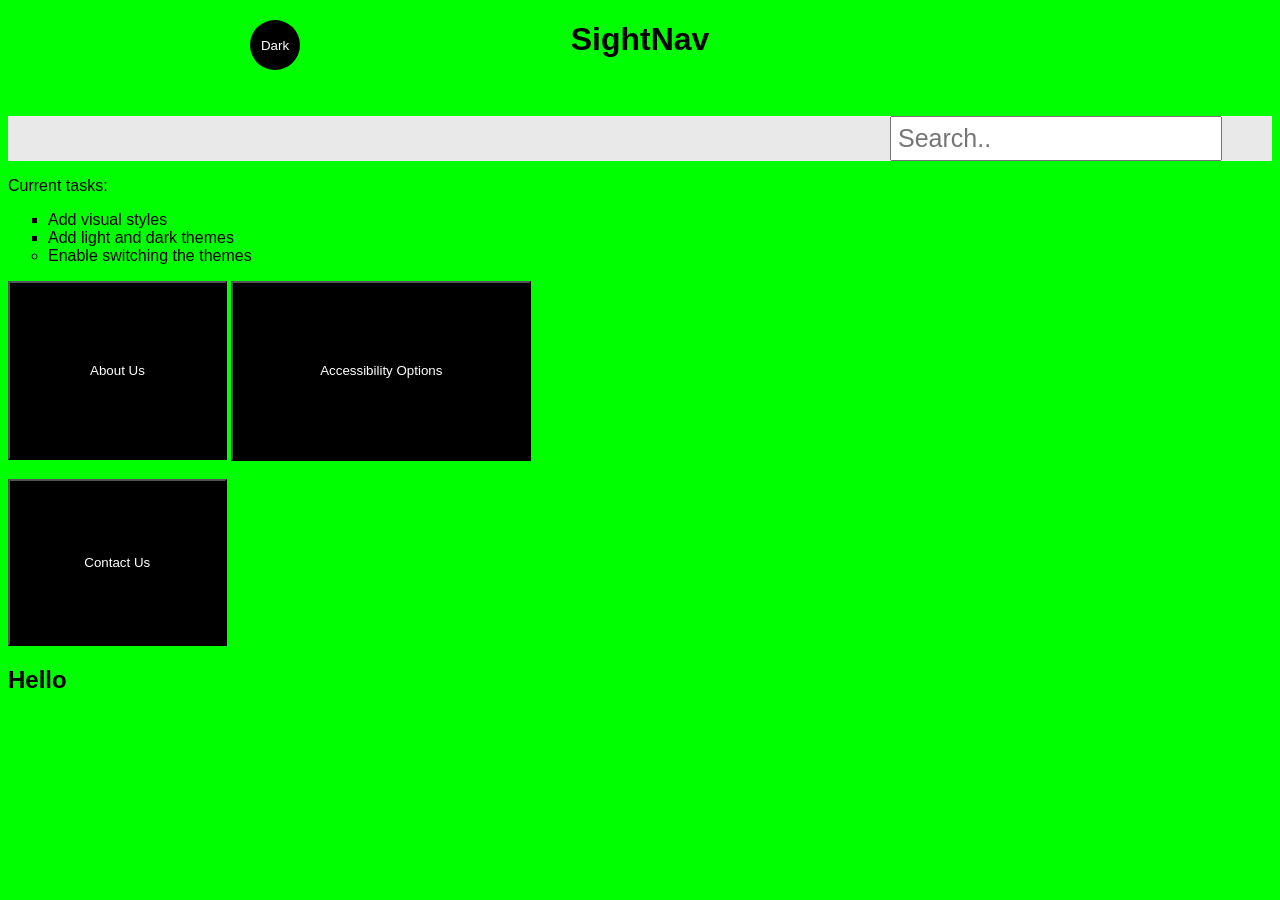
<file: index.html>
<!DOCTYPE html>
<html lang="en">
<head>
  <meta charset="UTF-8">
  <meta http-equiv="X-UA-Compatible" content="IE=edge">
  <meta name="viewport" content="width=device-width, initial-scale=1.0">
  <title>SightNav</title>
  <link rel="stylesheet" href="main.css">
</head>
<body class="light-theme">
  <h1>SightNav</h1>
  <br>
  <br>
  <div class="searchbar">
    <input type="text" placeholder="Search..">
  </div>
  <p id="msg">Current tasks:</p>
  <ul>
    <li class="list">Add visual styles</li>
    <li class="list">Add light and dark themes</li>
    <li>Enable switching the themes</li>
  </ul>
  <div>
    <button class="btn">Dark</button>
  </div>
  <div>
    <button class="btn2">About Us</button>
    <button class="btnaccessible">Accessibility Options</button>
  </div>
  <div>
  </div>
  <br>
  <div>
    <button class="btncontact">Contact Us</button>
  </div>
  <div>
    <h2>Hello</h2>
  </div>
  <script src="app.js"></script>
  <noscript>You need to enable JavaScript to view the full site.</noscript>
</body>
</html>
</file>
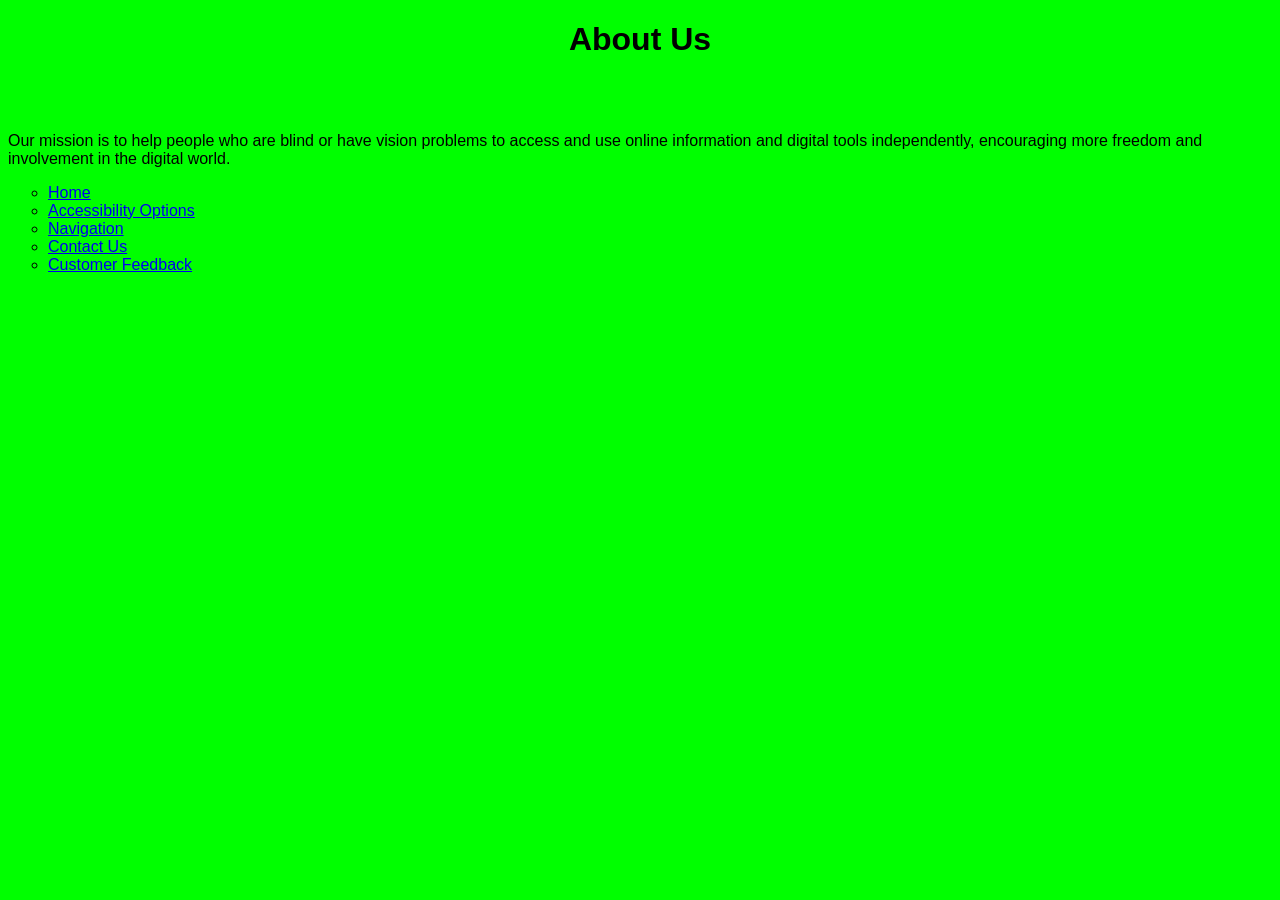
<file: about_us.html>
<!DOCTYPE html>
<html lang="en">
<head>
    <meta charset="UTF-8">
    <meta http-equiv="X-UA-Compatible" content="IE=edge">
    <meta name="viewport" content="width=device-width, initial-scale=1.0">
    <title>About Us</title>
    <link rel="stylesheet" href="main.css">
</head>
<body class="light-theme">
    <h1>About Us</h1>
<br>
<br>
<p>Our mission is to help people who are blind or have vision problems to access and use online information
    and digital tools independently, encouraging more freedom and involvement in the digital world.
</p>

<div class="nav">
    <ul>
        <li><a href="file:///C:/Users/akeel/OneDrive/Documents/GitHub/my-development-project-repo/index.html">Home</a></li>
        <li><a href="file:///C:/Users/akeel/OneDrive/Documents/GitHub/my-development-project-repo/accessibility_options.html">Accessibility Options</a></li>
        <li><a href="file:///C:/Users/akeel/OneDrive/Documents/GitHub/my-development-project-repo/navigation.html">Navigation</a></li>
        <li><a href="file:///C:/Users/akeel/OneDrive/Documents/GitHub/my-development-project-repo/contact_us.html">Contact Us</a></li>
        <li><a href="file:///C:/Users/akeel/OneDrive/Documents/GitHub/my-development-project-repo/customer_feedback.html">Customer Feedback</a></li>
    </ul>
</div>

    <script src="app.js"></script>
</body>
</html>
</file>
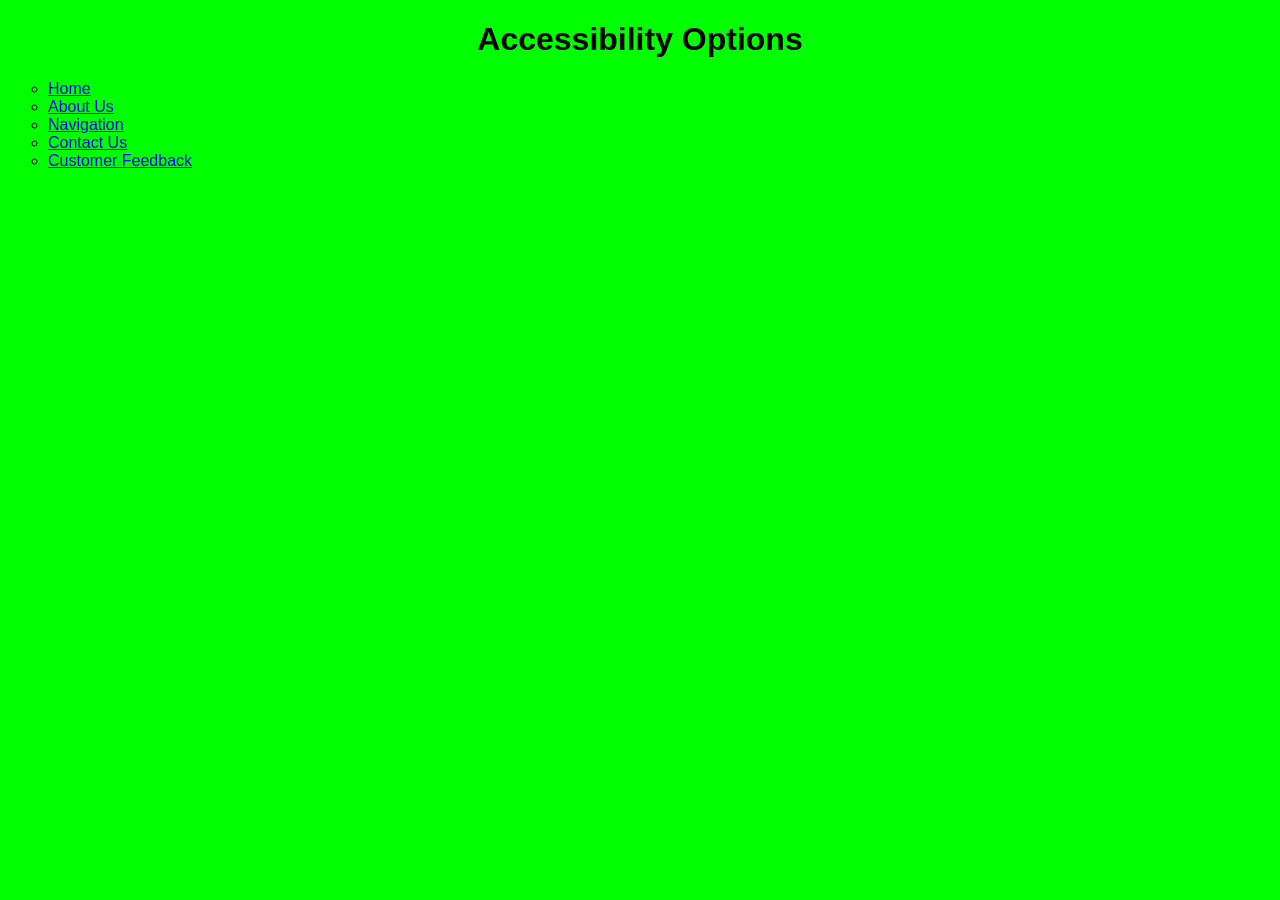
<file: accessibility_options.html>
<!DOCTYPE html>
<html lang="en">
<head>
    <meta charset="UTF-8">
    <meta http-equiv="X-UA-Compatible" content="IE=edge">
    <meta name="viewport" content="width=device-width, initial-scale=1.0">
    <title>Accessibility Options</title>
    <link rel="stylesheet" href="main.css">
</head>
<body class="light-theme">
    <h1>Accessibility Options</h1>

<div>
    <ul>
        <li><a href="file:///C:/Users/akeel/OneDrive/Documents/GitHub/my-development-project-repo/index.html">Home</a></li>
        <li><a href="file:///C:/Users/akeel/OneDrive/Documents/GitHub/my-development-project-repo/about_us.html">About Us</a></li>
        <li><a href="file:///C:/Users/akeel/OneDrive/Documents/GitHub/my-development-project-repo/navigation.html">Navigation</a></li>
        <li><a href="file:///C:/Users/akeel/OneDrive/Documents/GitHub/my-development-project-repo/contact_us.html">Contact Us</a></li>
        <li><a href="file:///C:/Users/akeel/OneDrive/Documents/GitHub/my-development-project-repo/customer_feedback.html">Customer Feedback</a></li>
    </ul>
</div>

<script src="app.js"></script>
<noscript>You need to enable JavaScript to view the full site.</noscript>
</body>
</html>
</file>
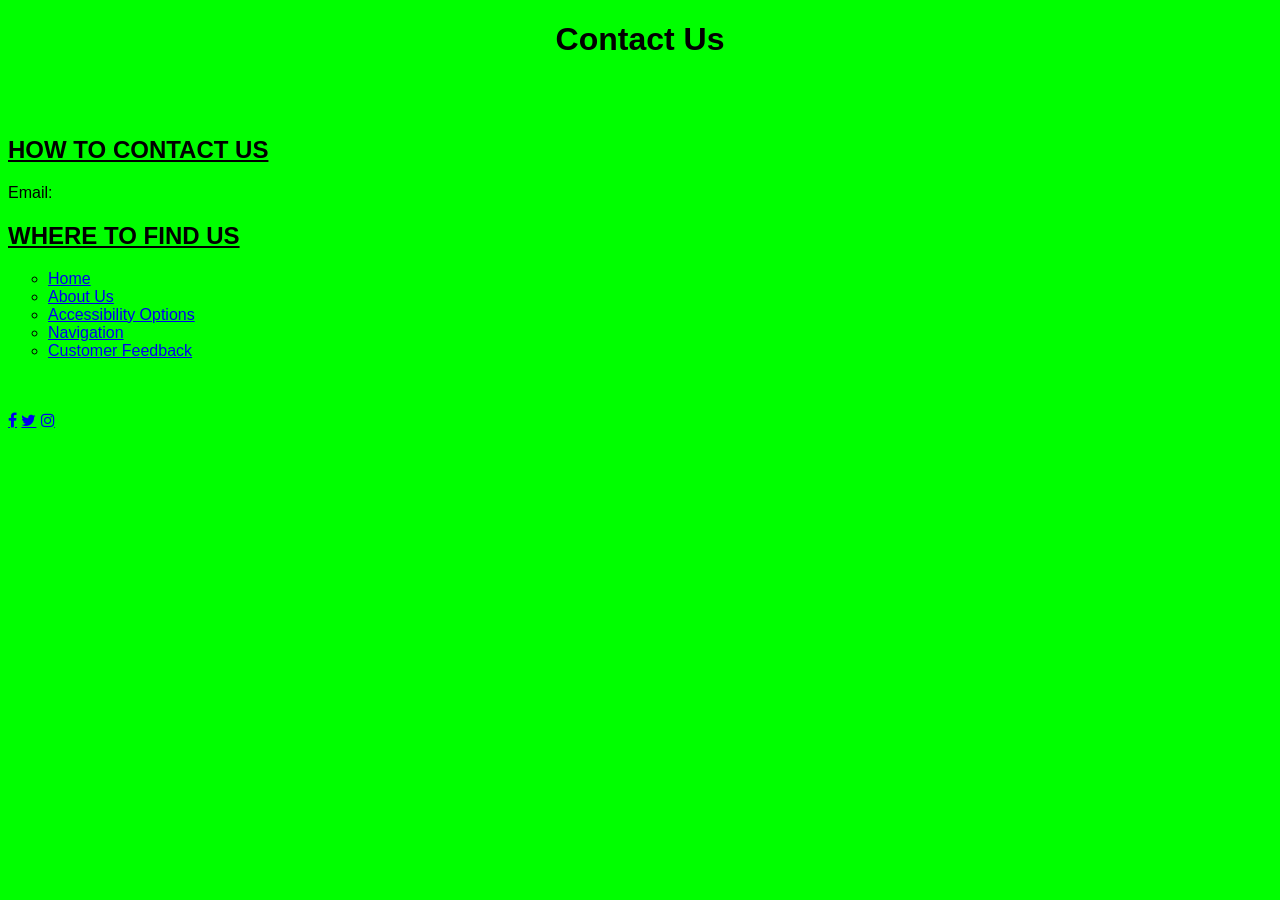
<file: contact_us.html>
<!DOCTYPE html>
<html lang="en">
<head>
    <meta charset="UTF-8">
    <meta http-equiv="X-UA-Compatible" content="IE=edge">
    <meta name="viewport" content="width=device-width, initial-scale=1.0">
    <title>Contact Us</title>
    <link rel="stylesheet" href="main.css">
    <link rel="stylesheet" href="https://cdnjs.cloudflare.com/ajax/libs/font-awesome/4.7.0/css/font-awesome.min.css">
</head>
<body class="light-theme">
    <h1>Contact Us</h1>
<br>
<br>

    <div class="contact">
        <h2><u>HOW TO CONTACT US</u></h2>
        <p>Email: </p>
    </div>
    
    <div class="address">
        <h2><u>WHERE TO FIND US</u></h2>
    </div>

<div class="nav">
    <ul>
        <li><a href="file:///C:/Users/akeel/OneDrive/Documents/GitHub/my-development-project-repo/index.html">Home</a></li>
        <li><a href="file:///C:/Users/akeel/OneDrive/Documents/GitHub/my-development-project-repo/about_us.html">About Us</a></li>
        <li><a href="file:///C:/Users/akeel/OneDrive/Documents/GitHub/my-development-project-repo/accessibility_options.html">Accessibility Options</a></li>
        <li><a href="file:///C:/Users/akeel/OneDrive/Documents/GitHub/my-development-project-repo/navigation.html">Navigation</a></li>
        <li><a href="file:///C:/Users/akeel/OneDrive/Documents/GitHub/my-development-project-repo/customer_feedback.html">Customer Feedback</a></li>
    </ul>
</div>

<br>
<br>




<div class="footer">
        <a href="#" class="fa fa-facebook"></a>
        <a href="#" class="fa fa-twitter"></a>
        <a href="#" class="fa fa-instagram"></a>
</div>

    <script src="app.js"></script>
</body>
</html>
</file>
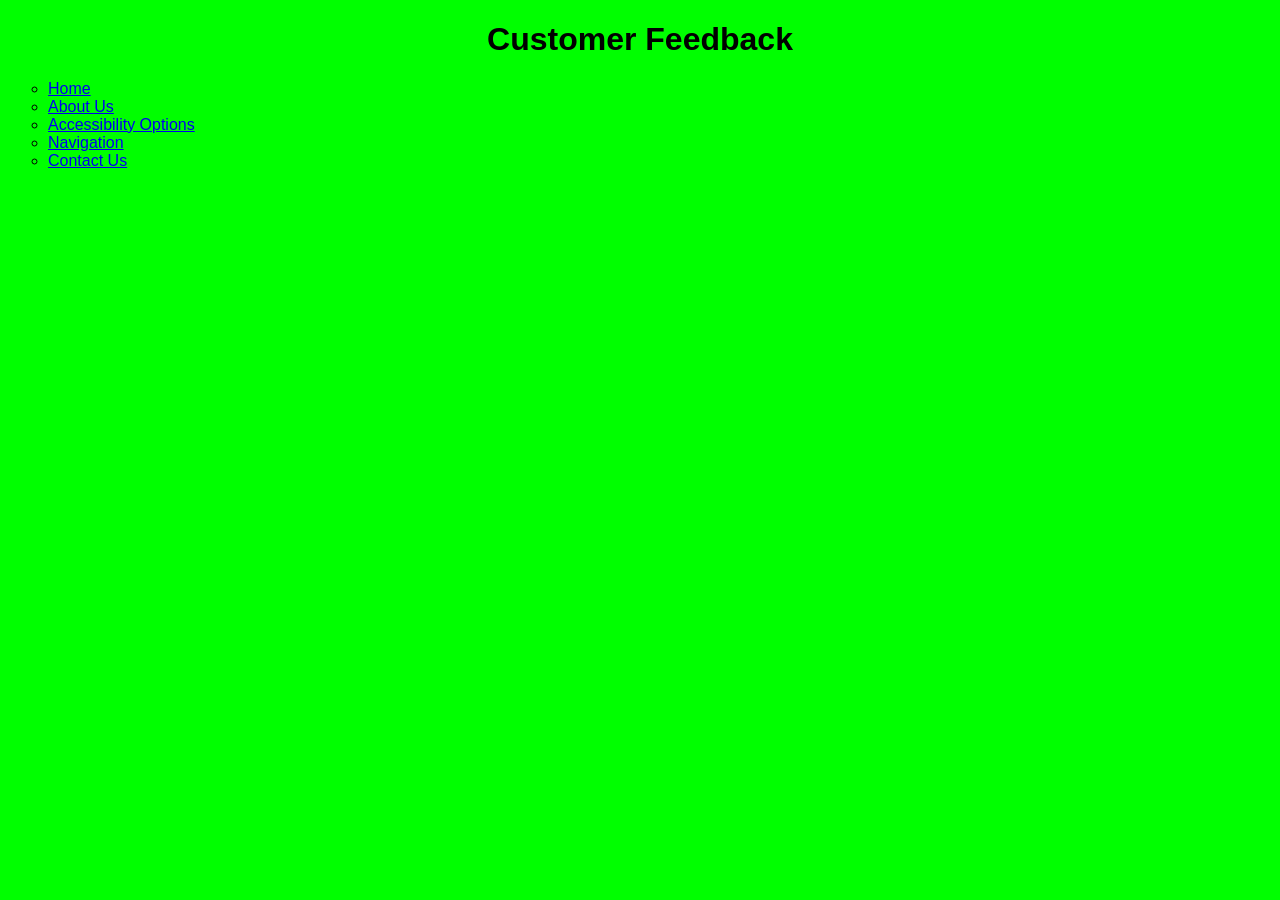
<file: customer_feedback.html>
<!DOCTYPE html>
<html lang="en">
<head>
    <meta charset="UTF-8">
    <meta http-equiv="X-UA-Compatible" content="IE=edge">
    <meta name="viewport" content="width=device-width, initial-scale=1.0">
    <title>Customer Feedback</title>
    <link rel="stylesheet" href="main.css">
</head>
<body class="light-theme">
    <h1>Customer Feedback</h1>

<div>
    <ul>
        <li><a href="file:///C:/Users/akeel/OneDrive/Documents/GitHub/my-development-project-repo/index.html">Home</a></li>
        <li><a href="file:///C:/Users/akeel/OneDrive/Documents/GitHub/my-development-project-repo/about_us.html">About Us</a></li>
        <li><a href="file:///C:/Users/akeel/OneDrive/Documents/GitHub/my-development-project-repo/accessibility_options.html">Accessibility Options</a></li>
        <li><a href="file:///C:/Users/akeel/OneDrive/Documents/GitHub/my-development-project-repo/navigation.html">Navigation</a></li>
        <li><a href="file:///C:/Users/akeel/OneDrive/Documents/GitHub/my-development-project-repo/contact_us.html">Contact Us</a></li>
    </ul>
</div>

    <script src="app.js"></script>
</body>
</html>
</file>
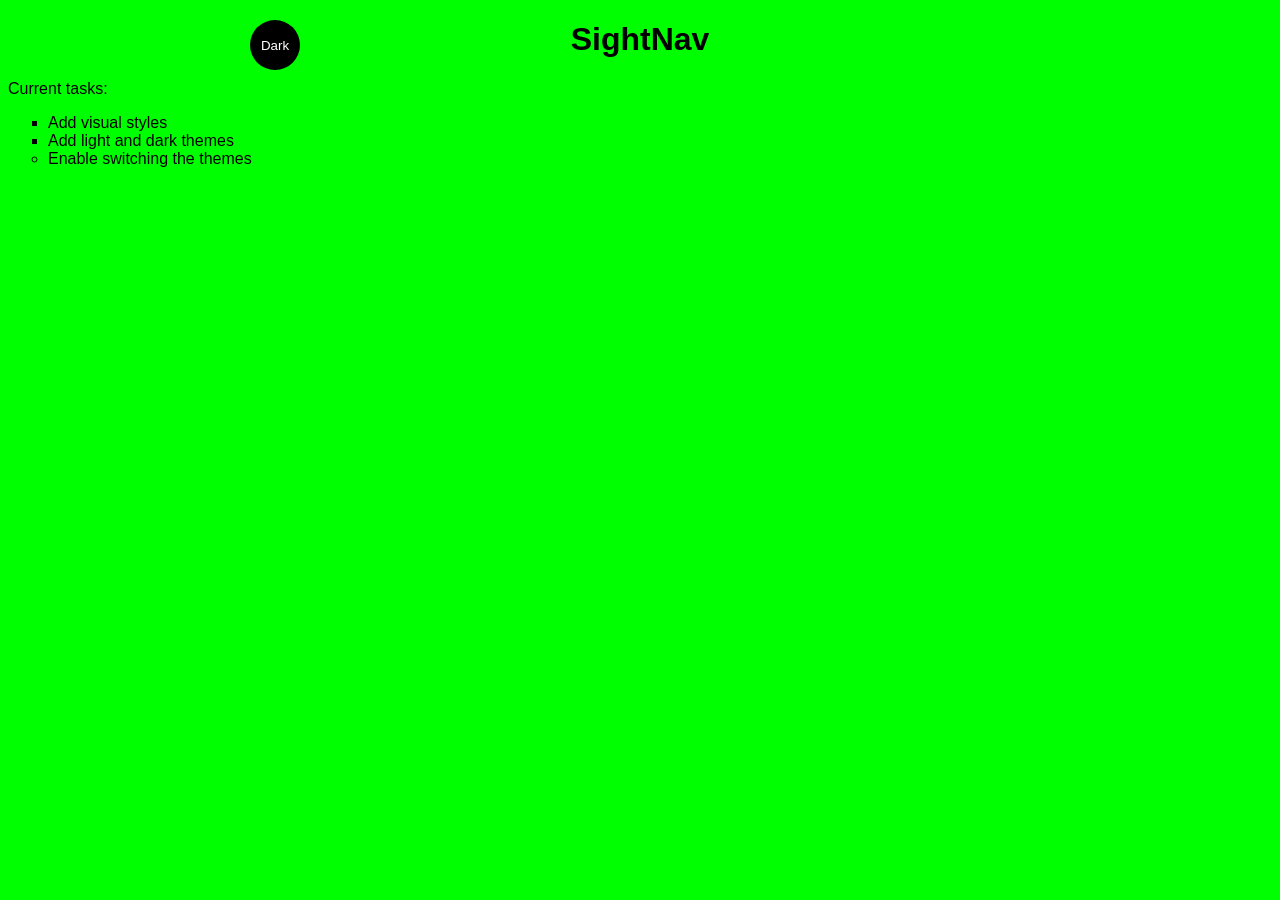
<file: Home.html>
<!DOCTYPE html>
<html lang="en">
<head>
  <meta charset="UTF-8">
  <meta http-equiv="X-UA-Compatible" content="IE=edge">
  <meta name="viewport" content="width=device-width, initial-scale=1.0">
  <title>SightNav</title>
  <link rel="stylesheet" href="main.css">
</head>
<body class="light-theme">
  <h1>SightNav</h1>
  <p id="msg">Current tasks:</p>
  <ul>
    <li class="list">Add visual styles</li>
    <li class="list">Add light and dark themes</li>
    <li>Enable switching the themes</li>
  </ul>
  <div>
    <button class="btn">Dark</button>
  </div>
  <script src="app.js"></script>
  <noscript>You need to enable JavaScript to view the full site.</noscript>
</body>
</html>
</file>
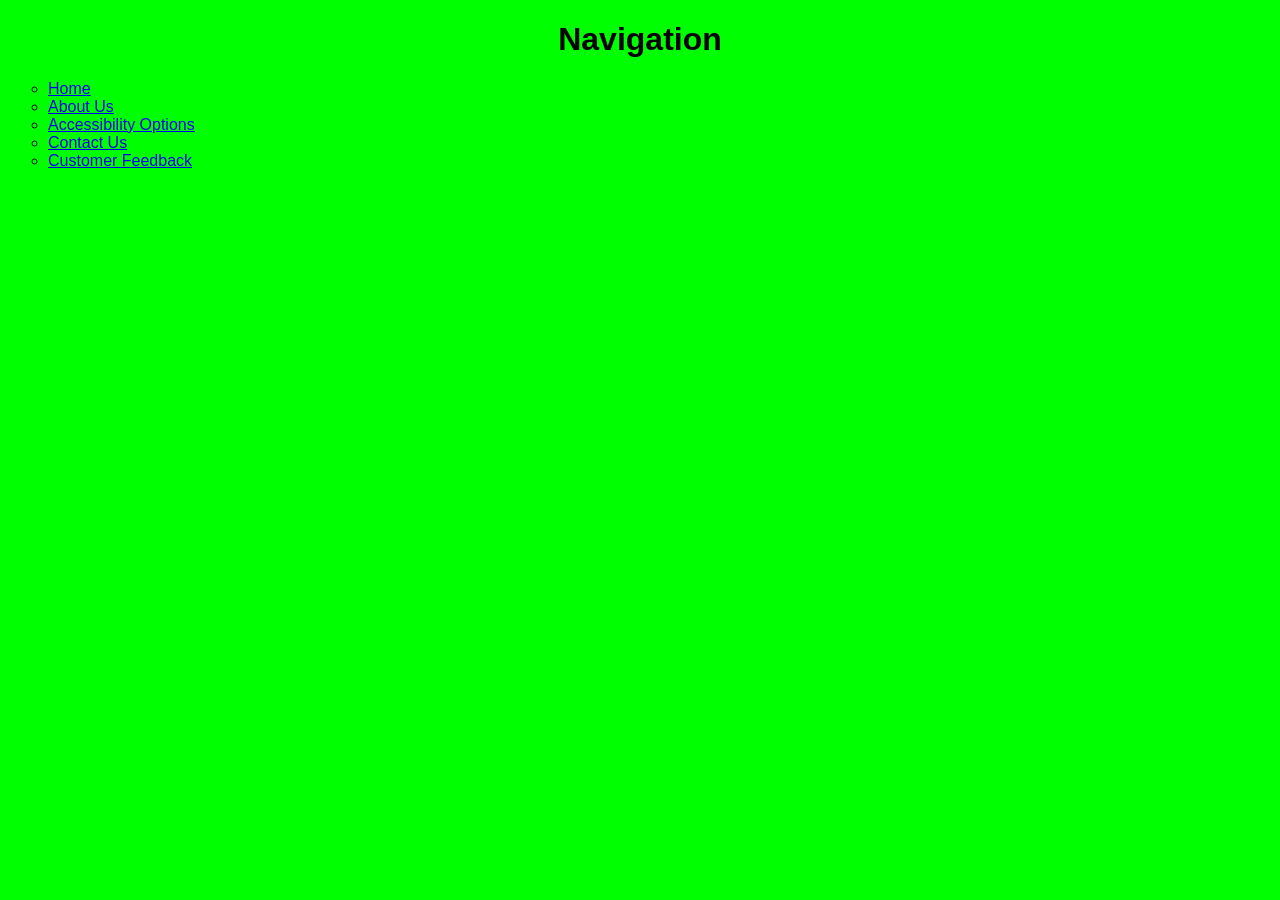
<file: navigation.html>
<!DOCTYPE html>
<html lang="en">
<head>
    <meta charset="UTF-8">
    <meta http-equiv="X-UA-Compatible" content="IE=edge">
    <meta name="viewport" content="width=device-width, initial-scale=1.0">
    <title>Navigation</title>
    <link rel="stylesheet" href="main.css">
</head>
<body class="light-theme">
    <h1>Navigation</h1>

<div>
    <ul>
        <li><a href="file:///C:/Users/akeel/OneDrive/Documents/GitHub/my-development-project-repo/index.html">Home</a></li>
        <li><a href="file:///C:/Users/akeel/OneDrive/Documents/GitHub/my-development-project-repo/about_us.html">About Us</a></li>
        <li><a href="file:///C:/Users/akeel/OneDrive/Documents/GitHub/my-development-project-repo/accessibility_options.html">Accessibility Options</a></li>
        <li><a href="file:///C:/Users/akeel/OneDrive/Documents/GitHub/my-development-project-repo/contact_us.html">Contact Us</a></li>
        <li><a href="file:///C:/Users/akeel/OneDrive/Documents/GitHub/my-development-project-repo/customer_feedback.html">Customer Feedback</a></li>
    </ul>
</div>
    

<script src = "app.js"></script>
<noscript>You need to enable JavaScript to view the full site.</noscript>
</body>
</html>
</file>
<file: main.css>
h1 {
    text-align: center;
}

body {
    background: var(--bg);
    color: var(--fontColor);
    font-family: helvetica;  
}

li {
    list-style: circle;
}

.list {
    list-style: square;
}

.light-theme {
    --bg: var(--green);
    --fontColor: var(--black); 
    --btnBg: var(--black);
    --btnFontColor: var(--white); 
}

.dark-theme {
    --bg: var(--black);
    --fontColor: var(--green);
    --btnBg: var(--white);
    --btnFontColor: var(--black);
}

:root {
    --green: #00FF00;
    --white: #FFFFFF;
    --black: #000000;
}

.btn {
    position: absolute;
    top: 20px;
    left: 250px;
    height: 50px;
    width: 50px;
    border-radius: 50%;
    border: none;
    color: var(--btnFontColor);
    background-color: var(--btnBg);
    cursor: pointer;
}

.btn2 {
    padding: 80px;
    color: var(--btnFontColor);
    background-color: var(--btnBg);
    cursor: pointer;
}

.btnaccessible {
    height: 180px;
    width: 300px;
    padding:55px;
    color: var(--btnFontColor);
    background-color: var(--btnBg);
    cursor: pointer;
}

.btncontact {
    padding: 74.3px;
    color: var(--btnFontColor);
    background-color: var(--btnBg);
    cursor: pointer;
}

.btnfeedback {
    padding: 75px;
    color: var(--btnFontColor);
    background-color: var(--btnBg);
    cursor: pointer;
}

.searchbar {
    overflow: hidden;
    background-color: #e9e9e9;
}

.searchbar input[type=text] {
    float: right;
    padding: 6px;
    margin-right: 50px;
    font-size: 25px;
}

@media screen and (max-width: 600px) {
    .searchbar input[type=text]{
        float:none;
        display: block;
        text-align: left;
        width: 100%;
        margin: 0;
        padding: 14px;
    }
}

.searchbar input[type=text] {
    border: 1px sold #ccc;
}
</file>
